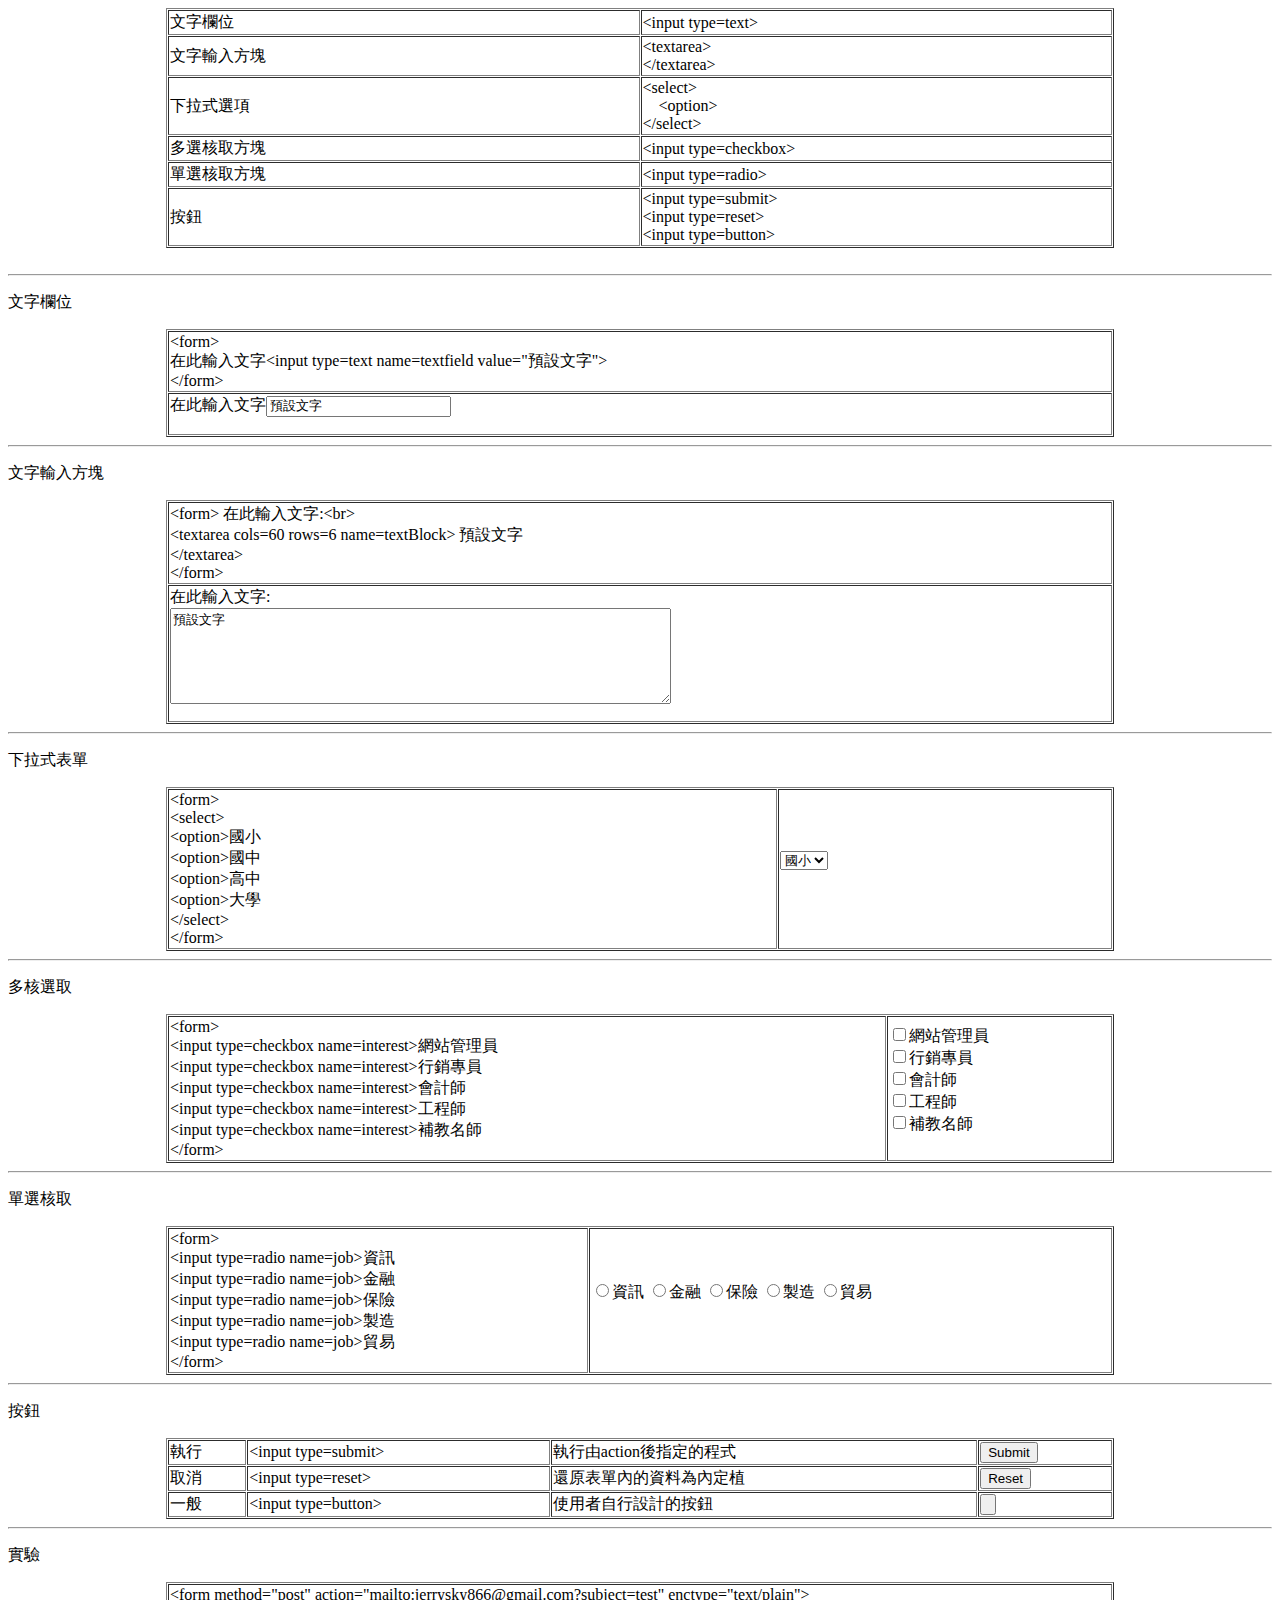
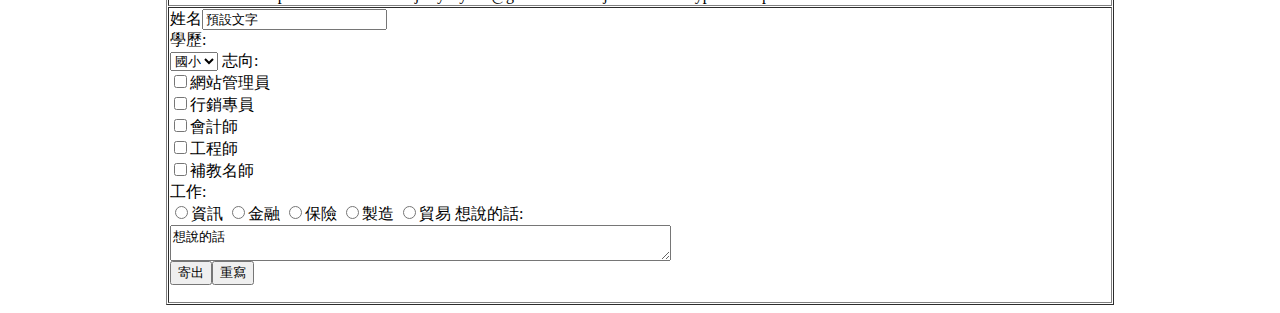
<file: Html/html_Form.html>
<html>
    <head>
    <meta http-equiv="Content-Type" content="text/html; charset=utf-8">
    <title>
        html_form
    </title>
    </head>
    <body>
        <div align="center">
            <center>
                <table cellspacing="1" width="75%" border="1">
                    <tbody>
                        <tr>
                            <td width="50%" align="left">
                                <p>文字欄位</p>
                            </td>
                            <td width="50%" align="left">
                                <p>&lt;input type=text&gt;</p>
                            </td>
                        </tr>
                        <tr>
                            <td width="50%" align="left">
                                <p>文字輸入方塊</p>
                            </td>
                            <td width="50%" align="left">
                                <p>&lt;textarea&gt;<br>&lt;/textarea&gt;</p>
                            </td>
                        </tr>
                        <tr>
                            <td width="50%" align="left">
                                <p>下拉式選項</p>
                            </td>
                            <td width="50%" align="left">
                                <p>&lt;select&gt;<br> &emsp;&lt;option&gt;<br>&lt;/select&gt;</p>
                            </td>
                        </tr>
                        <tr>
                            <td width="50%" align="left">
                                <p>多選核取方塊</p>
                            </td>
                            <td width="50%" align="left">
                                <p>&lt;input type=checkbox&gt;</p>
                            </td> 
                        </tr>
                        <tr>
                            <td width="50%" align="left">
                                <p>單選核取方塊</p>
                            </td>
                            <td width="50%" align="left">
                                <p>&lt;input type=radio&gt;</p>
                            </td>
                        </tr>
                        <tr>
                            <td width="50%" align="left">
                                <p>按鈕</p>
                            </td>
                            <td width="50%" align="left">
                                <p>&lt;input type=submit&gt;<br>&lt;input type=reset&gt;<br>&lt;input type=button&gt;</p>
                            </td>
                        </tr>
                    </tbody>
                </table>
            </center>
        </div>
        <br><hr>
        <p>文字欄位</p>
        <div align="center">
            <center>
                <table cellspacing="1" width="75%" border="1">
                    <tbody>
                        <tr>
                            <td>
                                <p>
                                    &lt;form&gt;<br>
                                    在此輸入文字&lt;input type=text name=textfield value="預設文字"&gt;<br>   
                                    &lt;/form&gt;<br>
                                </p>
                            </td>
                        </tr>
                        <tr>
                            <td>
                                
                                    <form>
                                     在此輸入文字<input type=text name=textfield value="預設文字">   
                                    </form>
                            </td>
                        </tr>
                    </tbody>
                </table>
            </center>
        </div>
        <hr>
        <p>文字輸入方塊</p>
        <div align="center">
            <center>
                <table cellspacing="1" width="75%" border="1">
                    <tbody>
                        <tr>
                            <td>
                                &lt;form&gt;
                                在此輸入文字:&lt;br&gt;<br>
                                &lt;textarea cols=60 rows=6 name=textBlock&gt;
                                預設文字<br>
                                &lt;/textarea&gt;<br>
                                &lt;/form&gt;
                            </td>
                        </tr>
                        <tr>
                            <td>
                                <form> 在此輸入文字:<br>
                                <textarea cols=60 rows=6 name=textBlock>預設文字
                                </textarea>
                                </form>
                            </td>
                        </tr>
                    </tbody>
                </table>
            </center>
        </div>
        <hr>
        <p>下拉式表單</p>
        <div align="center">
            <center>
                <table cellspacing="1" width="75%" border="1">
                    <tbody>
                        <tr>
                            <td>
                                &lt;form&gt;<br>
                                &lt;select&gt;<br>
                                &lt;option&gt;國小<br>
                                &lt;option&gt;國中<br>
                                &lt;option&gt;高中<br>
                                &lt;option&gt;大學<br>
                                &lt;/select&gt;<br>
                                &lt;/form&gt;
                            </td>
                            <td>
                                <form>
                                <select>
                                <option>國小
                                <option>國中
                                <option>高中
                                <option>大學
                                </select>
                                </form>
                            </td>
                        </tr>
                    </tbody>
                </table>       
            </center>
        </div>
        <hr>
        <p>多核選取</p>
        <div aligm="center">
            <center>
                <table cellspacing="1" width="75%" border="1">
                    <tbody>
                        <tr>
                            <td>
                                &lt;form&gt;<br>
                                &lt;input type=checkbox name=interest&gt;網站管理員<br>
                                &lt;input type=checkbox name=interest&gt;行銷專員<br>
                                &lt;input type=checkbox name=interest&gt;會計師<br>
                                &lt;input type=checkbox name=interest&gt;工程師<br>
                                &lt;input type=checkbox name=interest&gt;補教名師<br>
                                &lt;/form&gt;
                            </td>
                            <td>
                                <form>
                                <input type=checkbox name=interest>網站管理員<br>
                                <input type=checkbox name=interest>行銷專員<br>
                                <input type=checkbox name=interest>會計師<br>
                                <input type=checkbox name=interest>工程師<br>
                                <input type=checkbox name=interest>補教名師<br>
                                </form>
                            </td>
                        </tr>
                    </tbody>
                </table>
            </center>
        </div>
        <hr>
        <p>單選核取</p>
        <div align="center">
            <center>
                <table cellspacing="1" width="75%" border="1">
                    <tbody>
                        <tr>
                            <td>
                                &lt;form&gt;<br>
                                &lt;input type=radio name=job&gt;資訊<br>
                                &lt;input type=radio name=job&gt;金融<br>
                                &lt;input type=radio name=job&gt;保險<br>
                                &lt;input type=radio name=job&gt;製造<br>
                                &lt;input type=radio name=job&gt;貿易<br>
                                &lt;/form&gt;
                            </td>
                            <td>                              
                                <form>
                                <input type=radio name=job>資訊
                                <input type=radio name=job>金融
                                <input type=radio name=job>保險
                                <input type=radio name=job>製造
                                <input type=radio name=job>貿易
                                </form>
                            </td>
                        </tr>
                    </tbody>
                </table>
            </center>
        </div>
        <hr>
        <p>按鈕</p>
        <div align="cemter">
            <center>
                <table cellspacing="1" width="75%" border="1">
                    <tbody>
                        <tr>
                            <td>
                                執行
                            </td>
                            <td>
                                &lt;input type=submit&gt;
                            </td>
                            <td>
                                執行由action後指定的程式
                            </td>
                            <td>
                                <input type=submit>
                            </td>
                        </tr>
                        <tr>
                            <td>
                                取消
                            </td>
                            <td>
                                &lt;input type=reset&gt;
                            </td>
                            <td>
                                還原表單內的資料為內定植
                            </td>
                            <td>
                                <input type=reset>
                            </td>
                        </tr>
                        <tr>
                            <td>
                                一般
                            </td>
                            <td>
                                &lt;input type=button&gt;
                            </td>
                            <td>
                                使用者自行設計的按鈕
                            </td>
                            <td>
                                <input type=button>
                            </td>
                        </tr>
                    </tbody>
                </table>
            </center>
        </div>
        <hr>
        <p>實驗</p>
        <div align="center">
            <center>
                <table cellspacing="1" width="75%" border="1">
                    <tr>
                        <td>
                            &lt;form method="post" action="mailto:jerrysky866@gmail.com?subject=test" enctype="text/plain"&gt;
                        </td>
                    </tr>
                    <tr>
                        <td>
                            <form method="post" action="mailto:jerrysky866@gmail.com?subject=test" enctype="multipart/form-data" >

                            姓名<input type=text name=textfield value="預設文字"><br>
                            學歷:<br>
                                <select>
                                <option>國小
                                <option>國中
                                <option>高中
                                <option>大學
                                </select>
                            志向:<br>
                                <input type=checkbox name=interest value=網站管理員>網站管理員<br>
                                <input type=checkbox name=interest value=行銷專員>行銷專員<br>
                                <input type=checkbox name=interest value=會計師>會計師<br>
                                <input type=checkbox name=interest value=工程師>工程師<br>
                                <input type=checkbox name=interest value=補教名師>補教名師<br>
                            工作:<br>
                                <input type=radio name=job value=資訊>資訊
                                <input type=radio name=job value=金融>金融
                                <input type=radio name=job value=保險>保險
                                <input type=radio name=job value=製造>製造
                                <input type=radio name=job value=貿易>貿易
                            想說的話:<br>
                                <textarea type=textarea name="comment" row=8 cols=60 wrap=physical>想說的話
                                </textarea>
                                <br>
                            <input type=submit value="寄出"><input type=reset value="重寫">
                                <br>
                            </form>    
                        </td>
                    </tr>
                </table>
            </center>
        </div>
    </body>
</html>
</file>
